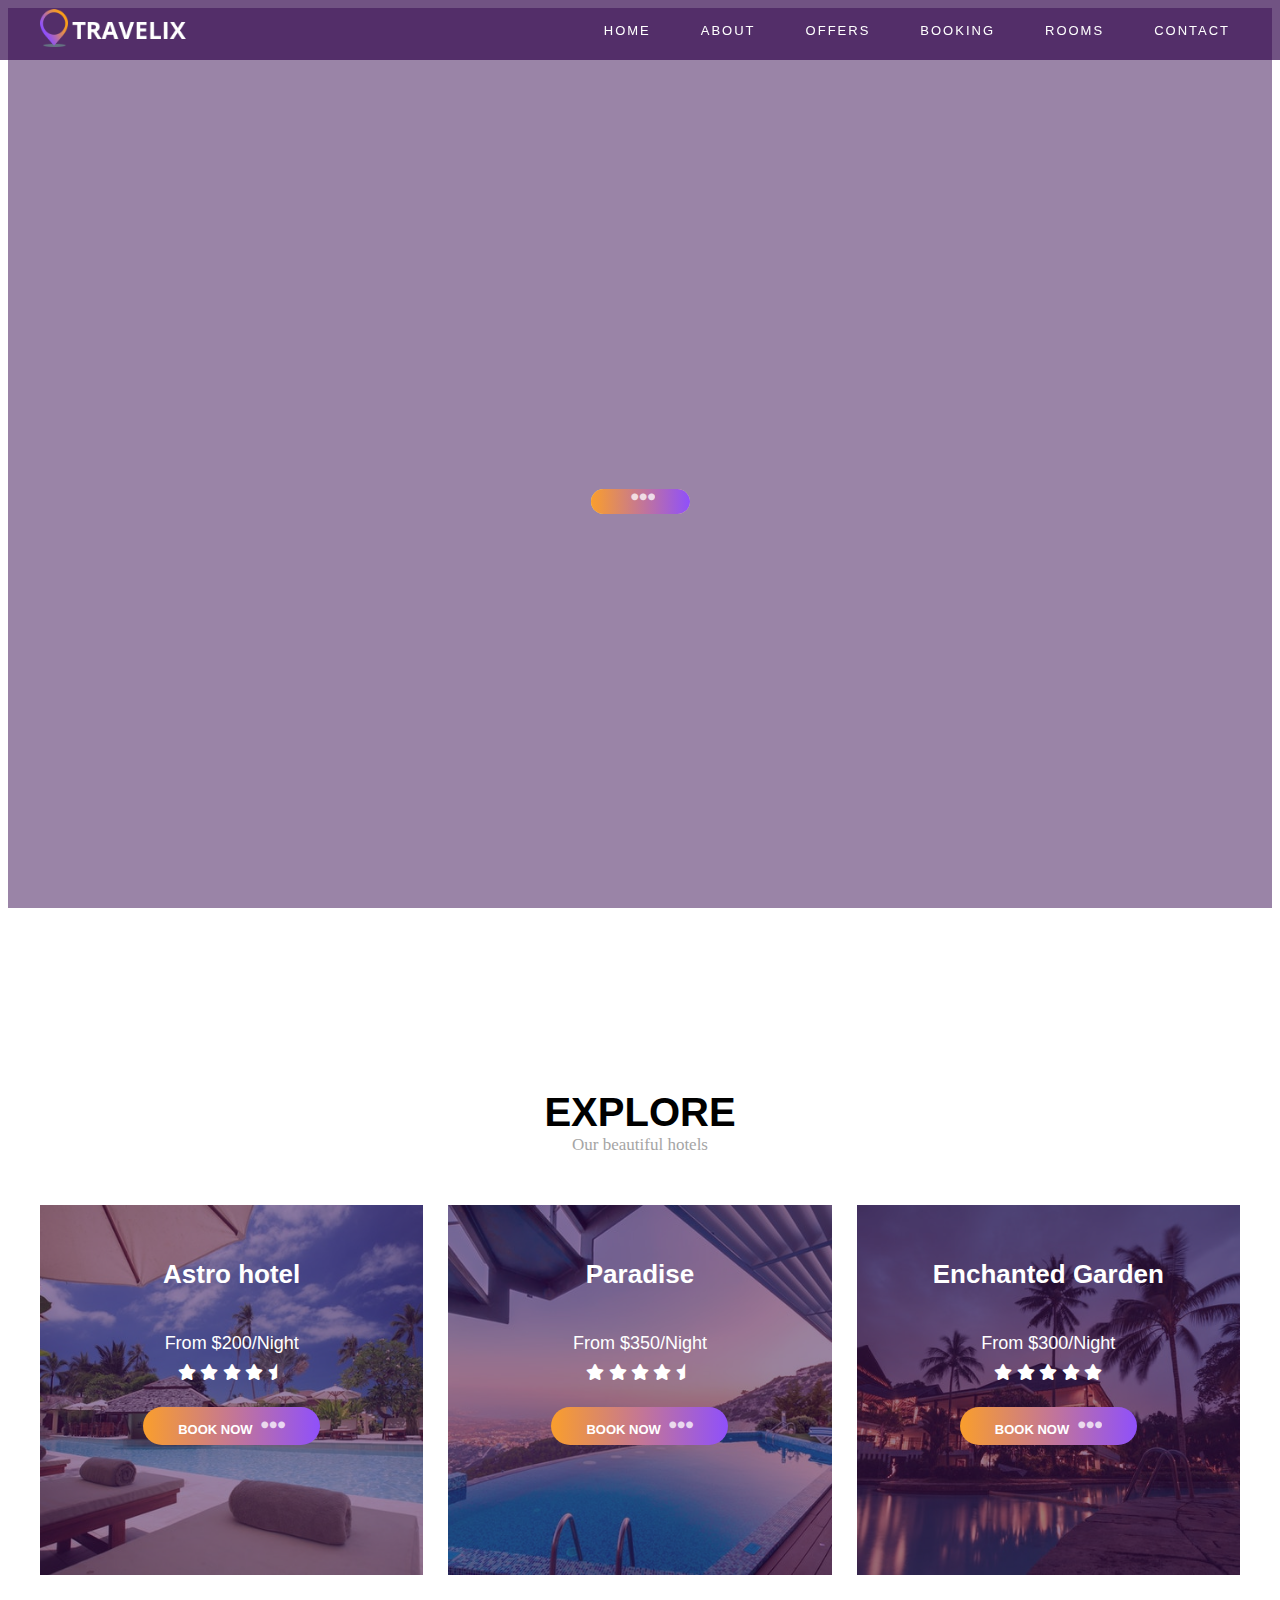
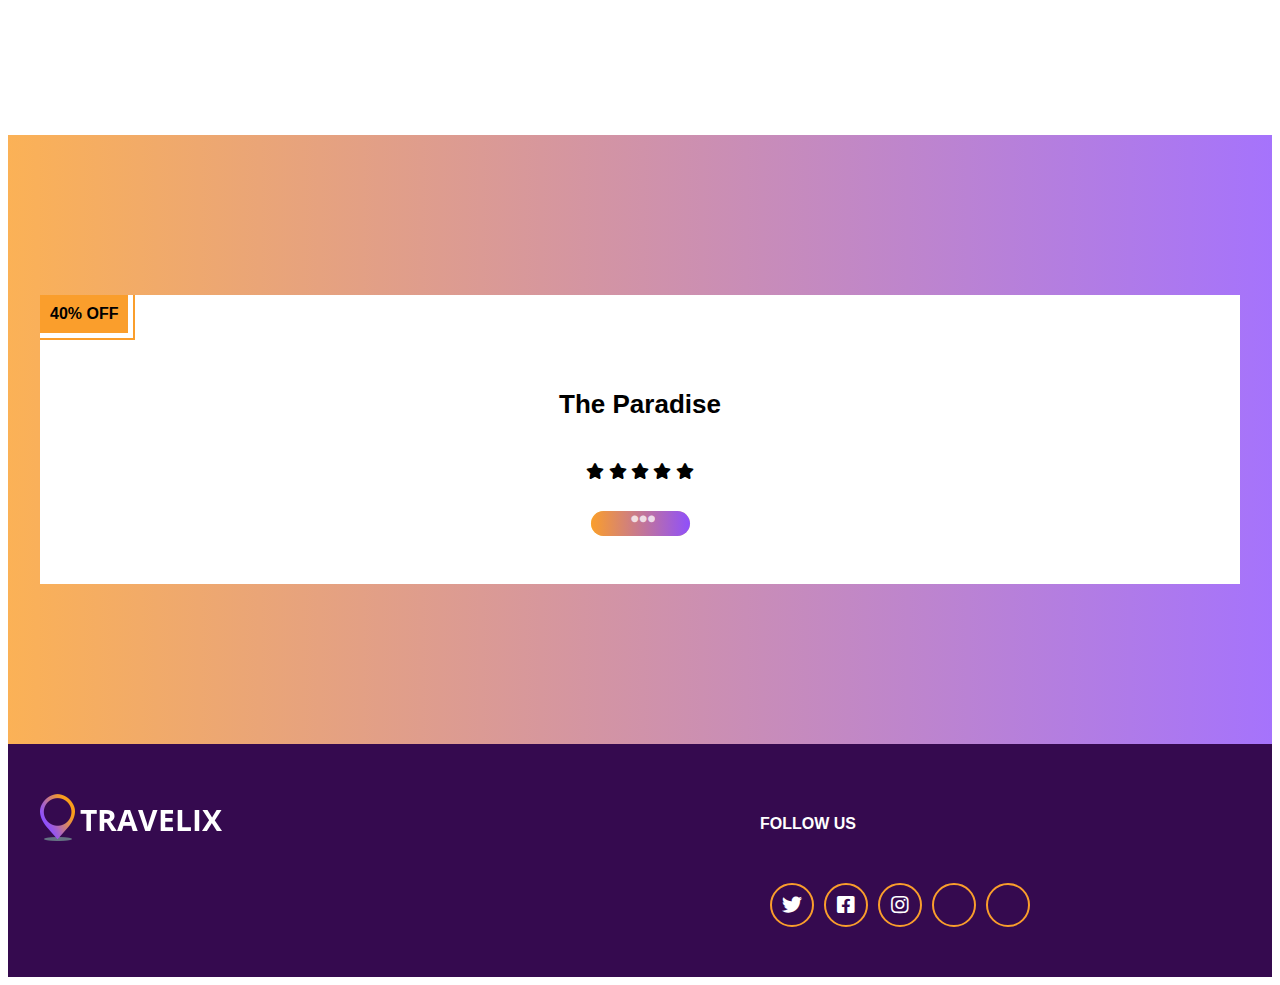
<file: index.html>
<!DOCTYPE html>
<html lang="en">
    <head>
        <meta name="viewport"
        content="width=device-width, user-scalable=no, initial-scale=1.0, maximum-scale=1.0, 
        minimum-scale=1.0">
        <meta http-equiv="X-UA-Compatible" content="ie=edge">
        <title>Travelix</title>
        <!--Font awesome CDN-->
        <link rel="stylesheet" href="https://cdnjs.cloudflare.com/ajax/libs/font-awesome/5.13.0/css/all.min.css">
        <link rel="stylesheet" href="css/style.css">
    </head>
    <body>        
        <header id="header">
            <div class="container">
                <nav class="nav">
                    <a href="index.html" class="logo">
                        <img src="./images/logo.png" alt="">
                    </a>
                    <div class="hamburger-menu">
                        <i class="fas fa-bars"></i>
                        <i class="fas fa-times"></i>
                    </div>
                    <ul class="nav-list">
                        <li class="nav-item">
                            <a href="index.html" class="nav-link">Home</a>
                        </li>
                        <li class="nav-item">
                            <a href="About.html" class="nav-link">About</a>
                        </li>
                        <li class="nav-item">
                            <a href="#" class="nav-link">Offers</a>
                        </li>
                        <li class="nav-item">
                            <a href="booking.html" class="nav-link">Booking</a>
                        </li>
                        <li class="nav-item">
                            <a href="rooms.html" class="nav-link">Rooms</a>
                        </li>
                        <li class="nav-item">
                            <a href="contact.html" class="nav-link">Contact</a>
                        </li>
                    </ul>
                </nav>
            </div>
        </header>
        <main>
            <div class="hero">
                <div class="container">
                    <div class="main-heading">
                        <h1 class="title"></h1>
                        <h2 class="subtitle"></h2>
                    </div>
                    <a href="#" class="btn btn-gradient">
                        <span class="dots"><i class="fas fa-ellipsis-h"></i></span>
                    </a>
                </div>
            </div>            
            <section class="hotels">
                <div class="container">
                    <h5 class="section-head">
                        <span class="heading">Explore
                        </span>
                        <span class="sub-heading">Our beautiful hotels</span>
                    </h5>
                    <div class="grid">
                        <div class="grid-item featured-hotels">
                            <img src="./images/hotel_astro_resort.jpg" alt="" class="hotel-image">
                            <h5 class="hotel-name">Astro hotel</h5>
                            <span class="hotel-price">From $200/Night</span>
                            <div class="hotel-rating">
                                <i class="fas fa-star rating"></i>
                                <i class="fas fa-star rating"></i>
                                <i class="fas fa-star rating"></i>
                                <i class="fas fa-star rating"></i>
                                <i class="fas fa-star-half rating"></i>
                            </div>
                            <a href="#" class="btn btn-gradient">Book Now
                                <span class="dots"><i class="fas fa-ellipsis-h"></i></span>
                            </a>
                        </div>

                        <div class="grid-item featured-hotels">
                            <img src="./images/hotel_the_paradise.jpg" alt="" class="hotel-image">
                            <h5 class="hotel-name">Paradise</h5>
                            <span class="hotel-price">From $350/Night</span>
                            <div class="hotel-rating">
                                <i class="fas fa-star rating"></i>
                                <i class="fas fa-star rating"></i>
                                <i class="fas fa-star rating"></i>
                                <i class="fas fa-star rating"></i>
                                <i class="fas fa-star-half rating"></i>
                            </div>
                            <a href="#" class="btn btn-gradient">Book Now
                                <span class="dots"><i class="fas fa-ellipsis-h"></i></span>
                            </a>
                        </div>

                        <div class="grid-item featured-hotels">
                            <img src="./images/hotel_the_enchanted_garden.jpg" alt="" class="hotel-image">
                            <h5 class="hotel-name">Enchanted Garden</h5>
                            <span class="hotel-price">From $300/Night</span>
                            <div class="hotel-rating">
                                <i class="fas fa-star rating"></i>
                                <i class="fas fa-star rating"></i>
                                <i class="fas fa-star rating"></i>
                                <i class="fas fa-star rating"></i>
                                <i class="fas fa-star rating"></i>
                            </div>
                            <a href="#" class="btn btn-gradient">Book Now
                                <span class="dots"><i class="fas fa-ellipsis-h"></i></span>
                            </a>
                        </div>
                    </div>
                </div>
            </section>
            <section class="offer">
                <div class="container">
                    <div class="offer-content">
                        <div class="discount">
                            40% off
                        </div>
                        <h5 class="hotel-name">The Paradise</h5>
                        <div class="hotel-rating">
                            <i class="fas fa-star rating"></i>
                            <i class="fas fa-star rating"></i>
                            <i class="fas fa-star rating"></i>
                            <i class="fas fa-star rating"></i>
                            <i class="fas fa-star rating"></i>
                        </div>
                        <p class="paragraph">

                        </p>
                        <a href="" class="btn btn-gradient">
                            <span class="dots"><i class="fa fa-ellipsis-h"></i></span>
                        </a>
                    </div>
                </div>
            </section>                       
        </main>
        <footer class="footer">
            <div class="container">
                <div class="footer-content">
                    <div class="footer-content-brand">
                        <a href="index.html" class="logo">
                             <img class="logo-image" src="./images/logo.png" alt="">
                        </a>
                        <div class="paragraph">

                        </div>
                    </div>
                    <div class="social-media-wrap">
                        <h4 class="footer-heading">Follow us</h4>
                        <div class="social-media">
                            <a href="#" class="sm-link"><i class="fab fa-twitter"></i></a>
                            <a href="#" class="sm-link"><i class="fab fa-facebook-square"></i></a>
                            <a href="#" class="sm-link"><i class="fab fa-instagram"></i></a>
                            <a href="#" class="sm-link"><i class="fab fa-pininterest"></i></a>
                            <a href="#" class="sm-link"><i class="fab fa-tripadvisor"></i></a>

                        </div>
                    </div>
                </div>
            </div>
        </footer>
        <script src="main.js"></script>
    </body>
</html>
</file>
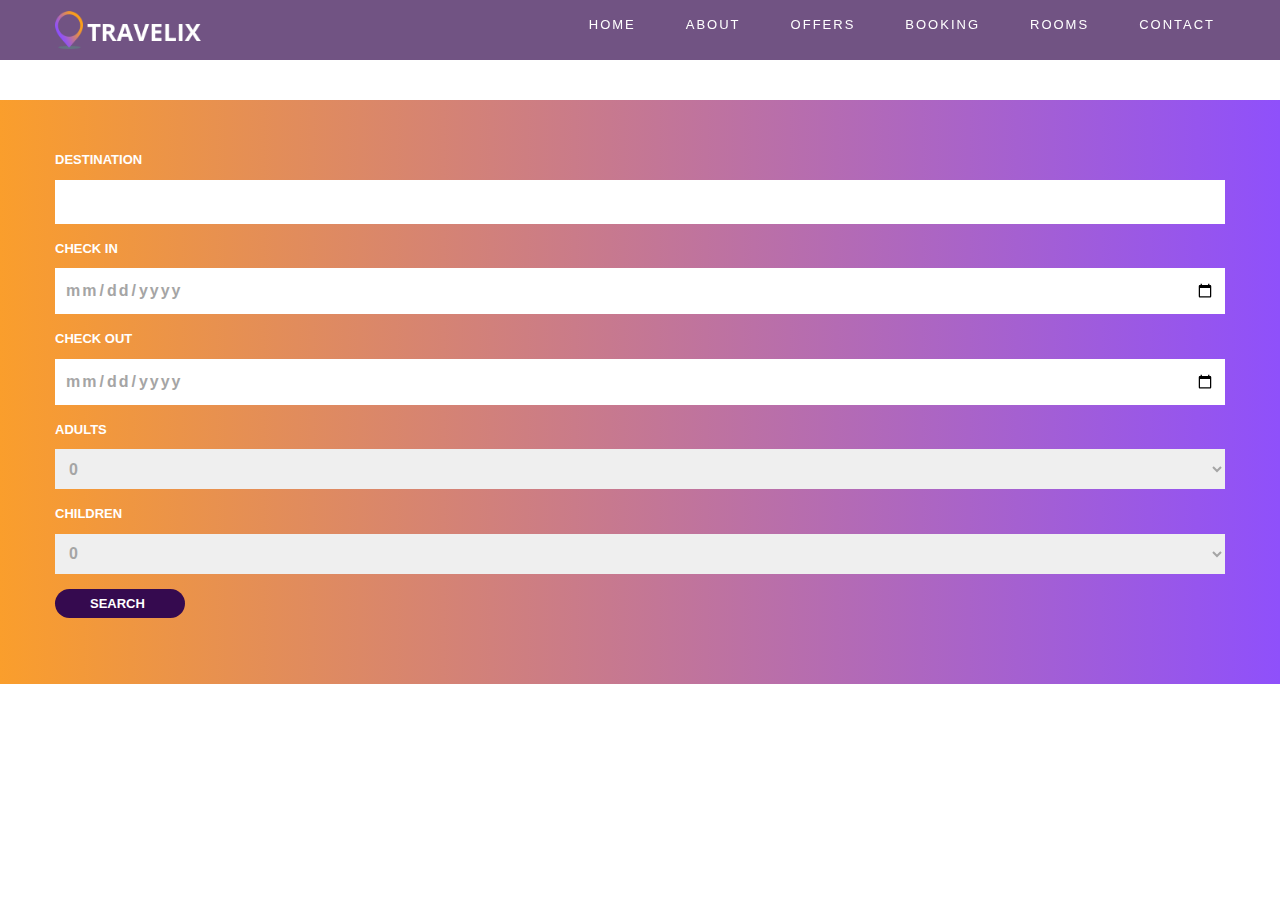
<file: booking.html>
<html>
    <head>
        <meta charset="utf-8">
        <meta http-equiv="X-UA-Compatible" content="IE=edge">   
       
        <!-- Mobile Metas -->
        <meta name="viewport" content="width=device-width, initial-scale=1">
     
         <!-- Site Metas -->
        <title>Yamifood Restaurant - Responsive HTML5 Template</title>  
        <meta name="keywords" content="">
        <meta name="description" content="">
        <meta name="author" content="">
    
        <!-- Site Icons -->
        <link rel="shortcut icon" href="images/favicon.ico" type="image/x-icon">
        <link rel="apple-touch-icon" href="images/apple-touch-icon.png">
    
        <!-- Bootstrap CSS -->
        <link rel="stylesheet" href="css/bootstrap.min.css">  
        <!-- Responsive CSS -->
        <link rel="stylesheet" href="css/responsive.css">
        <!-- Custom CSS -->
        <link rel="stylesheet" href="css/custom.css">
        <link rel="stylesheet" href="css/style.css">
    </head>
    <body>
        <header id="header">
            <div class="container">
                <nav class="nav">
                    <a href="index.html" class="logo">
                        <img src="./images/logo.png" alt="">
                    </a>
                    <div class="hamburger-menu">
                        <i class="fas fa-bars"></i>
                        <i class="fas fa-times"></i>
                    </div>
                    <ul class="nav-list">
                        <li class="nav-item">
                            <a href="index.html" class="nav-link">Home</a>
                        </li>
                        <li class="nav-item">
                            <a href="About.html" class="nav-link">About</a>
                        </li>
                        <li class="nav-item">
                            <a href="#" class="nav-link">Offers</a>
                        </li>
                        <li class="nav-item">
                            <a href="booking.html" class="nav-link">Booking</a>
                        </li>
                        <li class="nav-item">
                            <a href="rooms.html" class="nav-link">Rooms</a>
                        </li>
                        <li class="nav-item">
                            <a href="contact.html" class="nav-link">Contact</a>
                        </li>
                    </ul>
                </nav>
            </div>
        </header>
        <section class="booking">
            <div class="container">
                <form action="" class="form">
                    <div class="row">
                        <div class="col-sm">
                            <div class="input-group">
                                <label for="destination" class="input-label">Destination
                                </label>
                                <input type="text" class="input" id="destination">
                            </div>
                        </div>
                    </div>  
                    <div class="row">
                        <div class="col-sm">
                            <div class="input-group">
                                <label for="check-in" class="input-label">Check in
                                </label>
                                <input type="date" class="input" id="check-in">
                            </div>
                        </div>
                    </div>
                    <div class="row">
                        <div class="col-sm">
                            <div class="input-group">
                                <label for="check-out" class="input-label">Check out
                                </label>
                                <input type="date" class="input" id="check-out">
                            </div>
                            </div>
                        </div>
                        <div class="row">
                            <div class="col-sm">
                                <div class="input-group">
                                    <label for="adults" class="input-label">Adults
                                    </label>
                                    <select name="" id="adults" class="options">
                                        <option value="0">0</option>
                                        <option value="1">1</option>
                                        <option value="2">2</option>
                                        <option value="3">3</option>
                                        <option value="4">4</option>
                                        <option value="5">5</option>
                                    </select>
                                </div>
                            </div>
                        </div>
                    <div class="row">
                        <div class="col-sm">
                            <div class="input-group">
                                <label for="children" class="input-label">Children
                                </label>
                                <select name="" class="options" id="children">
                                    <option value="0">0</option>
                                    <option value="1">1</option>
                                    <option value="2">2</option>
                                    <option value="3">3</option>
                                    <option value="4">4</option>
                                    <option value="5">5</option>
                                </select>
                            </div>
                        </div>
                    </div>
                    <div class="row">
                        <div class="col-sm">
                            <button type="submit" class="btn form-btn btn-purple">Search
                                <span class="dots"><i class="fas fa-ellipsis-h"></i></span>
                            </button>
                        </div>
                    </div>
                    
                </form>
            </div>
        </section>
    </body>
</file>
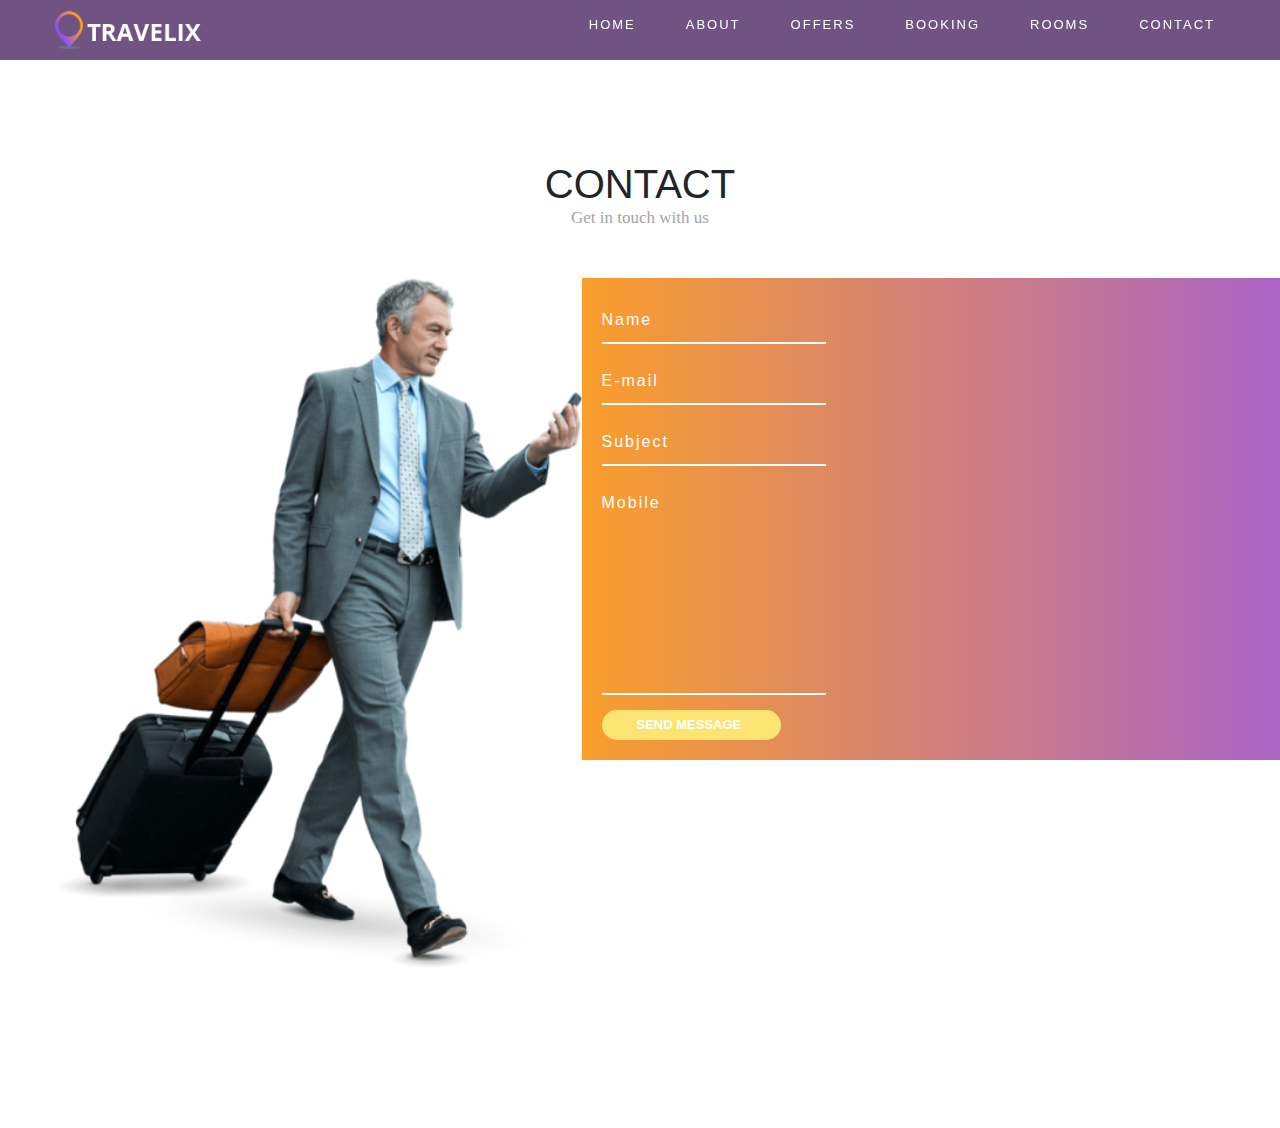
<file: contact.html>
<html>
    <head>
        <meta charset="utf-8">
        <meta http-equiv="X-UA-Compatible" content="IE=edge">   
       
        <!-- Mobile Metas -->
        <meta name="viewport" content="width=device-width, initial-scale=1">
     
         <!-- Site Metas -->
        <title>Yamifood Restaurant - Responsive HTML5 Template</title>  
        <meta name="keywords" content="">
        <meta name="description" content="">
        <meta name="author" content="">
    
        <!-- Site Icons -->
        <link rel="shortcut icon" href="images/favicon.ico" type="image/x-icon">
        <link rel="apple-touch-icon" href="images/apple-touch-icon.png">
    
        <!-- Bootstrap CSS -->
        <link rel="stylesheet" href="css/bootstrap.min.css">  
        <!-- Responsive CSS -->
        <link rel="stylesheet" href="css/responsive.css">
        <!-- Custom CSS -->
        <link rel="stylesheet" href="css/custom.css">
        <link rel="stylesheet" href="css/style.css">
        <link rel="stylesheet" href="css/styles.css">
    </head>
    <body>
        <header id="header">
            <div class="container">
                <nav class="nav">
                    <a href="index.html" class="logo">
                        <img src="./images/logo.png" alt="">
                    </a>
                    <div class="hamburger-menu">
                        <i class="fas fa-bars"></i>
                        <i class="fas fa-times"></i>
                    </div>
                    <ul class="nav-list">
                        <li class="nav-item">
                            <a href="index.html" class="nav-link">Home</a>
                        </li>
                        <li class="nav-item">
                            <a href="About.html" class="nav-link">About</a>
                        </li>
                        <li class="nav-item">
                            <a href="#" class="nav-link">Offers</a>
                        </li>
                        <li class="nav-item">
                            <a href="booking.html" class="nav-link">Booking</a>
                        </li>
                        <li class="nav-item">
                            <a href="rooms.html" class="nav-link">Rooms</a>
                        </li>
                        <li class="nav-item">
                            <a href="contact.html" class="nav-link">Contact</a>
                        </li>
                    </ul>
                </nav>
            </div>
        </header>
        <div class="cotainer">
            <section class="contact">
                <div class="container">
									<div class="row">
									<div class="col-sm col-md col-lg">
                    <h5 class="section-head">
                        <span class="heading">Contact</span>
                        <span class="sub-heading">Get in touch with us</span>
                    </h5>								
										
                    <div class="contact-content">
                        <div class="traveler-wrap">
                            <img src="./images/traveler.png" alt="">
                        </div>
                        <form action="" class="form contact-form">
                            <div class="input-group-wrap">
                                <table>
                                    <tr>
                                        <div class="input-group">
                                            <input type="text" class="input" placeholder="Name" required>
                                            <span class="bar"></span>
                                        </div>
                                    </tr>
                                    <tr>
                                        <div class="input-group">
                                            <input type="email" class="input" placeholder="E-mail" required>
                                            <span class="bar"></span>
                                        </div>
                                    </tr>
                                    <tr>
                                        <div class="input-group">
                                            <input type="text" class="input" placeholder="Subject" required>
                                            <span class="bar"></span>
                                        </div>
                                    </tr>
                                    <tr>
                                        <div class="input-group">
                                            <textarea class="input" cols="30" rows="8" placeholder="Mobile" 
                                            required></textarea>
                                            <span class="bar"></span>
                                        </div>
                                    </tr>
                                    <tr>
                                        <button type="submitt" class="btn form-btn">Send Message
                                            <span class="dots"><i class="fas fa-ellipsis-h"></i></span>
                                        </button>
                                    </tr>
                                </table>
                            </div>
                        </form>
                    </div>
										</div>
									</div>
                </div>
            </section>
        </div>
        <div class="container" style="display:none;" id="myAlert">
            <h2>Dismissal Alert Messages</h2>
            <div class="alert alert-success alert-dismissable" id="myAlert2">
                <button type="button" class="close" data-dismiss="alert" aria-hidden="true">&times;</button>
                This is success alert.
            </div>
        </div>
    </body>
</html>
</file>
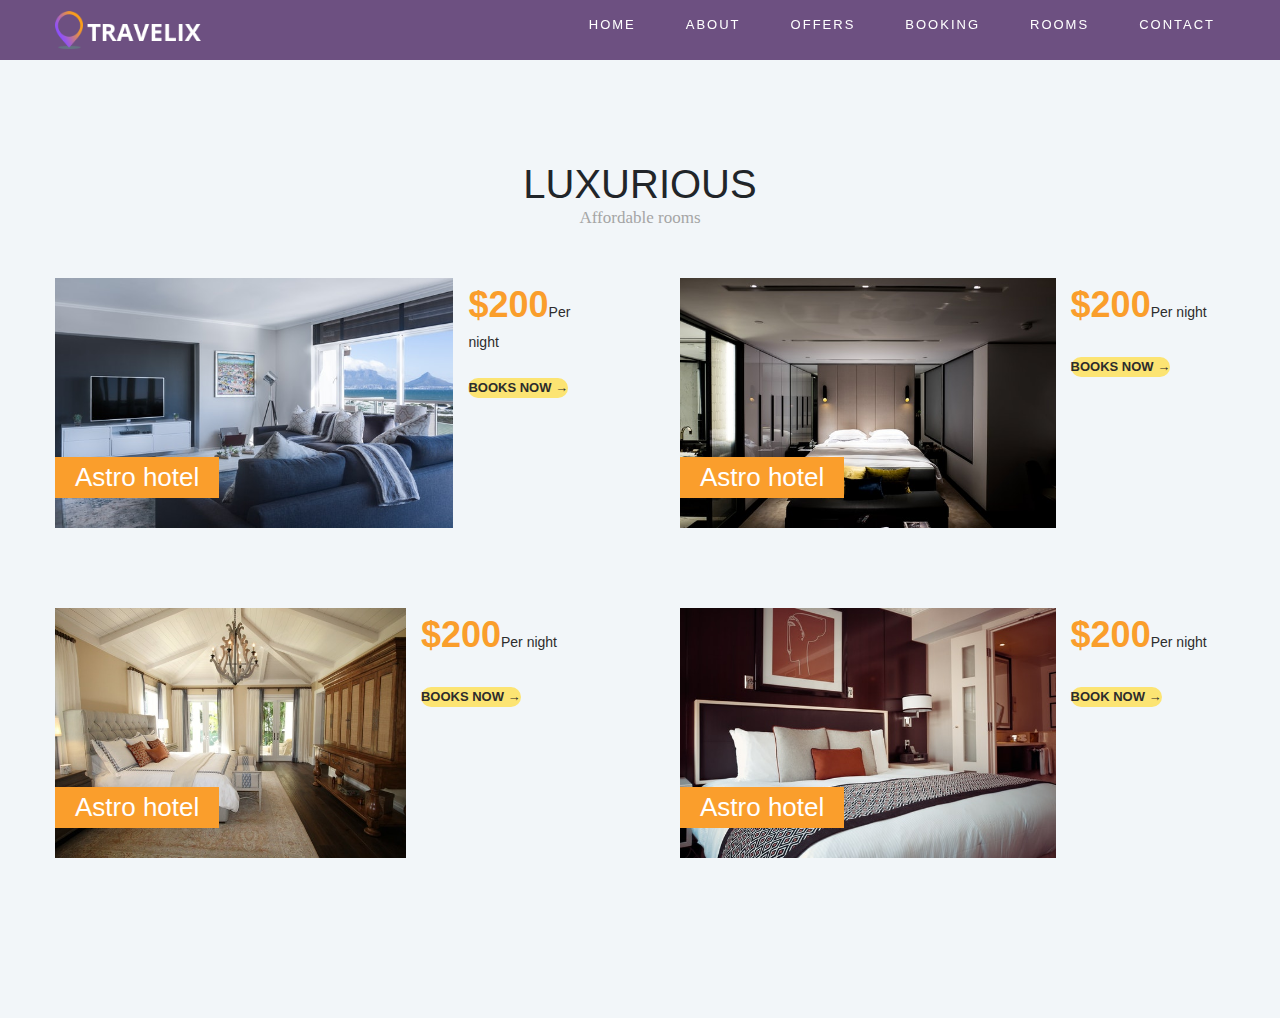
<file: rooms.html>
<html>
    <head>
        <meta charset="utf-8">
        <meta http-equiv="X-UA-Compatible" content="IE=edge">   
       
        <!-- Mobile Metas -->
        <meta name="viewport" content="width=device-width, initial-scale=1">
     
         <!-- Site Metas -->
        <title>Yamifood Restaurant - Responsive HTML5 Template</title>  
        <meta name="keywords" content="">
        <meta name="description" content="">
        <meta name="author" content="">
    
        <!-- Site Icons -->
        <link rel="shortcut icon" href="images/favicon.ico" type="image/x-icon">
        <link rel="apple-touch-icon" href="images/apple-touch-icon.png">
    
        <!-- Bootstrap CSS -->
        <link rel="stylesheet" href="css/bootstrap.min.css">  
        <!-- Responsive CSS -->
        <link rel="stylesheet" href="css/responsive.css">
        <!-- Custom CSS -->
        <link rel="stylesheet" href="css/custom.css">
        <link rel="stylesheet" href="css/style.css">
    </head>
    <body>
        <header id="header">
            <div class="container">
                <nav class="nav">
                    <a href="index.html" class="logo">
                        <img src="./images/logo.png" alt="">
                    </a>
                    <div class="hamburger-menu">
                        <i class="fas fa-bars"></i>
                        <i class="fas fa-times"></i>
                    </div>
                    <ul class="nav-list">
                        <li class="nav-item">
                            <a href="index.html" class="nav-link">Home</a>
                        </li>
                        <li class="nav-item">
                            <a href="About.html" class="nav-link">About</a>
                        </li>
                        <li class="nav-item">
                            <a href="#" class="nav-link">Offers</a>
                        </li>
                        <li class="nav-item">
                            <a href="booking.html" class="nav-link">Booking</a>
                        </li>
                        <li class="nav-item">
                            <a href="rooms.html" class="nav-link">Rooms</a>
                        </li>
                        <li class="nav-item">
                            <a href="contact.html" class="nav-link">Contact</a>
                        </li>
                    </ul>
                </nav>
            </div>
        </header>
        <section class="rooms">
            <div class="container">
                <h5 class="section-head">
                    <span class="heading">Luxurious</span>
                    <span class="sub-heading">Affordable rooms</span>
                </h5>
                <div class="grid rooms-grid">
                    <div class="grid-item featured-rooms">
                        <div class="image-wrap">
                            <img class="room-image" src="./images/room_1.jpg" alt="">
                            <h5 class="room-name">Astro hotel</h5>
                        </div>
                        <div class="room-info-wrap">
                            <span class="room-price">$200<span class="per-night">Per night</span>
                            </span>
                            <p class="paragraph">                                    
                            </p>
                            <a href="#" class="btn rooms-btn">Books now &rarr;</a>
                        </div>
                    </div>

                    <div class="grid-item featured-rooms">
                        <div class="image-wrap">
                            <img class="room-image" src="./images/room_2.jpg" alt="">
                            <h5 class="room-name">Astro hotel</h5>
                        </div>
                        <div class="room-info-wrap">
                            <span class="room-price">$200<span class="per-night">Per night</span>
                            </span>
                            <p class="paragraph">                                    
                            </p>
                            <a href="#" class="btn rooms-btn">Books now &rarr;</a>
                        </div>
                    </div>

                    <div class="grid-item featured-rooms">
                        <div class="image-wrap">
                            <img class="room-image" src="./images/room_3.jpg" alt="">
                            <h5 class="room-name">Astro hotel</h5>
                        </div>
                        <div class="room-info-wrap">
                            <span class="room-price">$200<span class="per-night">Per night</span>
                            </span>
                            <p class="paragraph">                                    
                            </p>
                            <a href="#" class="btn rooms-btn">Books now &rarr;</a>
                        </div>
                    </div>

                    <div class="grid-item featured-rooms">
                        <div class="image-wrap">
                            <img class="room-image" src="./images/room_4.jpg" alt="">
                            <h5 class="room-name">Astro hotel</h5>
                        </div>
                        <div class="room-info-wrap">
                            <span class="room-price">$200<span class="per-night">Per night</span>
                            </span>
                            <p class="paragraph">                                    
                            </p>
                            <a href="#" class="btn rooms-btn">Book now &rarr;</a>
                        </div>
                    </div>
                </div>
            </div>
        </section>
    </body>
</file>
<file: css/style.css>
@import url('https://font.googleapi.com/css?family=Courgette|open+Sans:400,800&display=swap')


*,
*::before,
*::after {
    margin:0;
    padding:0;
    box-sizing:border-box;
}

:root {
    --dark-color:#2d2c2c;
    --purple-solid:#350a4f;
    --purple-transperent:rgba(53,10,79,.7);
    --purple-transperent-alt:rgba(53,10,79,.5);
    --purple-light:#8f50fb;
    --yellow-solid:#fa9e2c;
    --gradient-color:linear-gradient(to right,var(--yellow-solid),var(--purple-light));
    --gradient-color-alt:linear-gradient(to right,var(--purple-light),var(--yellow-solid));
}

html {
    font-size:10px;
}
body {
    font-family:'Open Sans', sans-serif;
    font-size:1.6rem;
    color:ar(--dark-color);
}
a {
    text-decoration: none;
    color: inherit;
}
ul {
    list-style: none;
}
section {
    padding:5rem 0;
}

#header {
    width:100%;
    height:6rem;
    display:flex;
    align-items:center;
    top:0;
    left:0;
    position:fixed;
    background-color:var(--purple-transperent);
    z-index:999;
    transition:background-color .5s, height .5s;
}
.header.active {
    background-color: var(--purple-solid);
}

.container {
    width:100%;
    max-width :120rem;
    padding:0 1.5rem;
    margin:0 auto;
}
form-btn {
    margin-top: 2.5rem;
    cursor:pointer;
}
.nav {
    display: flex;
    align-items: center;
    justify-content: space-between;
}
.logo img {
    max-width: 80%;
}
.hamburger-menu {
    font-size:2.6rem;
    color:#fff;
    cursor:pointer;
    position: relative;
    z-index: 1500;
}

.hamburger-menu .fa-times {
    display: none;
}

.menu-open .hamburger-menu .fa-times {
    display: block;
}

.menu-open .hamburger-menu .fa-bars {
    display: none;
}

.nav-list {
    position: fixed;
    top:0;
    left:0;
    width:100%;
    height:100vh;
    background-color: var(--purple-solid);
    display: flex;
    flex-direction: column;
    align-items: center;
    justify-content: center;
    z-index: 1400;
    opacity: 0;
    transform: scale(0);
    transition:opacity .5s;
}

.menu-open  .nav-list{
    opacity:1;
    transform:scale(1);
}

.nav-item:not(:last-child) {
    margin-bottom:0.5rem;
}

.nav-link {
    display:block;
    color:#fff;
    font-size:3rem;
    font-weight:bold;
    text-transform:uppercase;
    letter-spacing:2px;
    padding:1rem;
}

.hero {
    width:100%;
    height:100vh;
    background:#fff url('E:/Python/CS50/project0/images/hero_background.jpg') center no-repeat;
    background-size: cover;
    display: flex;
    align-items: center;
    text-align: center; 
    position: relative;
    z-index:0;
}

.hero::before {
    content: '';
    position: absolute;
    top: 0;
    left: 0;
    width: inherit;
    height: inherit;
    background-color: var(--purple-transperent-alt);
    z-index:-1;
}

.main-heading {
    color:#fff;
    line-height:1;
    text-shadow:1px 1px 1rem regba(0,0,0,.5);
    margin-bottom: 2.5rem;
}

.title {
    font-size:4.8rem;
    text-transform: uppercase;
    letter-spacing: 3px;
}

.subtitle {
    font-size:3.6rem;
    font-weight:300;
    font-family: 'Courgette' , cursive;
}

.btn {
    color:#fff;
    font-size:1.3rem;
    font-weight: bold;
    text-transform: uppercase;
    padding: 0.5rem 3.5rem;
    border: none;
    border-radius: 10rem;
    align-items: center;
    background :  #fce473; 
}

.btn-gradient {
    background-image: var(--gradient-color);
}

.btn-gradient:hover {
    background-image:var(--gradient-color) ;
}

.dots {
    font-size:2.4rem;
    margin-left:0.5rem;
    opacity: 0.75;
}

.booking {
    margin-top: 10rem;
    background-image: var(--gradient-color);
}

.input-group {
    margin-bottom: 1.5rem;
}

.input-label {
    display: block;
    font-size: 1.3rem;
    text-transform: uppercase;
    color: #fff;
    font-weight: bold;
    margin-bottom: 1rem;
}

.input,.options {
    outline: none;
    border: none;
    width: 100%;
    min-height: 4rem;
    padding: 1rem;
    font-weight: bold;
    color: #a5a5a5;
    letter-spacing: 2px;
    font-family: "Open sans", sans-serif;
    resize:none;
}

.btn-purple {
    background-color: var(--purple-solid);

}

.btn-purple:hover {
    background-color: #56247f;
}

::placeholder {
    color:inherit;
}


.section-head {
    text-align: center;
    margin-bottom: 5rem;
}

.heading {
    display: block;
    font-size: 4rem;
    text-transform: uppercase;
    text-decoration-color: black;
}

.sub-heading {
    font-size:1.7rem;
    font-family :'Courgette' , cursive;
    font-weight:300;
    color:#a5a5a5;
}

.grid {
    display: grid;
    grid-template-columns: repeat(auto-fit,minmax(30rem,1fr));
    grid-gap:2.5rem;
}

.grid-item {
    display: flex;
    flex-direction: column;
    align-items: center;
}

.featured-hotels {
    height: 35rem;
    color:#fff;
    padding:1rem;
    position:relative;
    z-index :0;
}

.featured-hotels::before {
    content: "";
    position:absolute;
    top:0;
    left:0;
    width:100%;
    height :100%;
    background-color: var(--purple-transperent-alt);
    z-index: -1;
}

.hotel-image {
    width:100%;
    height:100%;
    object-fit:cover;
    position:absolute;
    top:0;
    left:0;
    z-index: -2;
}

.hotel-name {
    font-size:2.6rem;    
}

.hotel-price {
    font-size:1.8rem;
}

.hotel-rating {
    margin:1rem 0 2.5rem;
}

.rating {
    color :var (var(--yellow-solid));
}

.offer {
    background: linear-gradient(to right,rgba(250,158,44,.8), rgba(143,80,251,.8)),
    url("E:/Python/CS50/project0/images/the_paradise_bg.jpg") bottom center no-repeat;
    background-size:cover;
}
.offer-content {
    background-color: #fff;
    text-align: center;
    padding: 5rem 1rem;
    position: relative;
    overflow:hidden;
}

.discount {
    background-color: var(--yellow-solid);
    position: absolute;
    top:0;
    left:0;
    padding: 1rem;
    font-weight: bold;
    text-transform: uppercase;
    outline:2px solid var(--yellow-solid);
    outline-offset: .5rem;    
}

.paragraph {
    color:#a5a5a5;
    margin-bottom: 2.5rem;
}

.rooms {
    background-color: #f2f6f9;
}

.image-wrap {
    position: relative;
    height:25rem;
}

.image-wrap :after {
    content: '';
    position: absolute;
    top:0;
    left:0;
    width: 100%;
    height:100%;
    background-color: var(var(--purple-transperent-alt));
}

.room-image {
    width: 100%;
    height:100%;
    object-fit:cover;
}

.room-name {
    font-size:2.6rem;
    background-color: var(--yellow-solid);
    color: #fff;
    padding: .5rem 2rem;
    position: absolute;
    left:0;
    bottom: 2.5rem;
    z-index:10;
}

.room-price {
    display: block;
    font-size: 3.6rem;
    font-weight: bold;
    color: var(--yellow-solid);
}

.per-night {
    color:var(--dark-color);
    font-size: 1.4rem;
    font-weight: 100;
}

.rooms-btn {
    color:var(--dark-color);
    padding: 0;
    transition: color .5s;
}

.rooms-btn:hover {
    color:var(--yellow-solid);
}

.contact-content {
    display: flex;
    justify-content: center;
}

.traveler-wrap {
    display: none;
}


.contact-form {
    width: 50%;
    background-image: var(--gradient-color);
    padding: 2rem;
}

.contact-form .input {
    display: block;
    background-color: transparent;
    color: #fff;
    font-weight: normal;
    border-bottom: 2px solid #fff;
    padding-left:0;
    width:50%;
}

.bar {
    display: block;
    position: relative;
}

.bar::after{
    content: '';
    position: absolute;
    left:0;
    bottom: 0;
    width:100%;
    height:3px;
    background-color: var(--purple-light);
    transform:scaleX(0);
    transform-origin: left;
    transition:transform .5s;
}

.contact-form .input:focus + .bar::after{
    transform:scaleX(1);
}

.footer {
    padding:5rem 0;
    background-color:var(--purple-solid);
    color:#fff;
}

.footer-content-brand {
    margin-bottom: 5rem;
}

.footer .paragraph {
    color:inherit;
}

.footer-heading {
    text-transform: uppercase;
    margin-bottom: 2.5rem;
}

.social-media {
    display:flex;
}

.sm-link {
    width: 4rem;
    height: 4rem;
    font-size: 2rem ;
    border: 2px solid var(--yellow-solid);
    border-radius: 50%;
    display:flex;
    margin-left: 1rem;
    transition:background-color .5s;
}

.sm-link:hover{
    background-color:var(--yellow-solid);
    color:var(--dark-color);
}

.sm-link i{
    margin:auto;
}

@media screen and (min-width: 768px){
    .header{
        height:10rem;
    }

    .header:active {
        height:6rem;
    }

    .title {
        font-size:8rem;
    }

    .contact-content {
        justify-content:space-between;
    }

    .traveler-wrap {
        display: block;
        flex :0 0 45%;
    }

    .traveler-wrap img {
        width :100%;
    }

    .contact-form {
        flex : 0 0 80%;
        align-self:start;
    }

    .input-group-wrap{
        display: block;
    }

    .input-group-wrap .input-group{
        margin-right:0.2rem;
        width:50%;
    }

    .input-group-wrap .input-group:last-child {
        margin-right:0;
    }
    .content-form {
        margin-left: 0.2rem;
    }
    .footer{    
        overflow-x: hidden;
    }
    .footer-content {
        display:flex;
        /* justify-content: space-between; */
    }

    .footer-content-brand {
        margin-bottom: 0;
        flex : 0 0 60%;
    }


    .footer .paragraph {
        margin-top:2.5rem;
    }

    .footer-heading{
        margin-bottom:5rem;
    }

    .social-media-wrap{
        flex:0 0 40%;
        /* margin-left:2.5rem; */
    }

}

@media screen and (min-width: 1000px){
    section:not(.booking){
        padding:16rem 0;
    }

    .hamburger-menu {
        display: none;
    }

    .nav-list{
        position: initial;
        width:initial;
        height:initial;
        background-color: transparent;
        flex-direction: row;
        justify-content: initial;
        opacity: 1;
        transform:scale(1);
    }

    .nav-item:not(:last-child){
        margin-right:3rem;
        margin-bottom: 0;   
    }

    .nav-link {
        font-size:1.3rem;
        font-weight:normal;
        transition:color 0.5s;
    }

    .nav-link:hover {
        color:var(--yellow-solid);
    }

    .title{
        font-size:12rem;
    }

    .sub-title {
        font-size: 4.6rem;
    }

    .book-form {
        display: flex;
        justify-content: space-between;
    }

    .book-form .input-group {
        flex : 0 0 20%;
    }

    .input,
    .options {
        min-width:10rem;
    }

    .rooms-grid{
        grid-template-columns: repeat(auto-fit,minmax(40rem,1fr));
        grid-gap:8rem;
    }

    .featured-rooms{
        flex-direction: row;
        align-items:flex-start;
    }

    .room-info-wrap {
        margin-left:1.5rem;
    }

}

@media screen and (min-width:1200px)
{
    .book-form .input-group:first-child{
        flex:0 0 30%;
    }
}
</file>
<file: css/responsive.css>
/* only small desktops */
/* tablets */
/* only small tablets */
@media only screen and (min-width: 992px) and (max-width: 1180px) {
	.footer-area h3{
		font-size: 18px;
	}
}
@media (min-width: 768px) and (max-width: 991px) {
	.navbar-light .navbar-brand{
		margin-left: 15px;
	}
	.navbar-light .navbar-toggler{
		margin-right: 15px;
		border-radius: 0px;
	}
	.navbar-expand-lg .navbar-nav .dropdown-menu{
		box-shadow: none;
	}
	.carousel-control-prev{
		left: -60px;
	}
	.carousel-control-next{
		right: -60px;
	}
	.why-text h4{
		font-size: 18px;
	}
	.why-text p{
		margin: 0px;
	}
}

/* mobile or only mobile */
@media (max-width: 767px) {
	.navbar-light .navbar-brand{
		margin-left: 15px;
	}
	.navbar-light .navbar-toggler{
		margin-right: 15px;
		border-radius: 0px;
	}
	.navbar-expand-lg .navbar-nav .dropdown-menu{
		box-shadow: none;
	}
	.cover-slides h1{
		font-size: 22px;
	}
	.cover-slides p {
		font-size: 14px;
	}
	.slides-navigation a{
		height: 42px;
		width: 38px;
		line-height: 33px;
	}
	.inner-column{
		margin-top: 15px;
	}
	.inner-column h1{
		font-size: 22px;
	}
	.filter-button-group{
		margin: 10px 0px;
	}
	
	.contact-imfo-box .col-md-4{
		margin-bottom: 15px;
	}
	.carousel-control-prev{
		left: 0px;
	}
	.carousel-control-next{
		right: 0px;
	}
	.blog-box-inner .blog-detail{
		overflow: hidden;
	}
	.blog-sidebar{
		margin-top: 50px;
	}
	
}
@media only screen and (min-width: 280px) and (max-width: 599px) {
	
	.why-text p{
		margin-bottom: 0px;
		margin-top: 0px;
	}
}
</file>
<file: css/custom.css>
/** ADD YOUR AWESOME CODES HERE **/
</file>
<file: css/styles.css>
.btn {
  color: #fff;
  font-size: 1.3rem;
  font-weight: bold;
  text-transform: uppercase;
  padding: 0.5rem 3.5rem;
  border: none;
  border-radius: 10rem;
  align-items: center;
  background: #fce473; }
</file>
